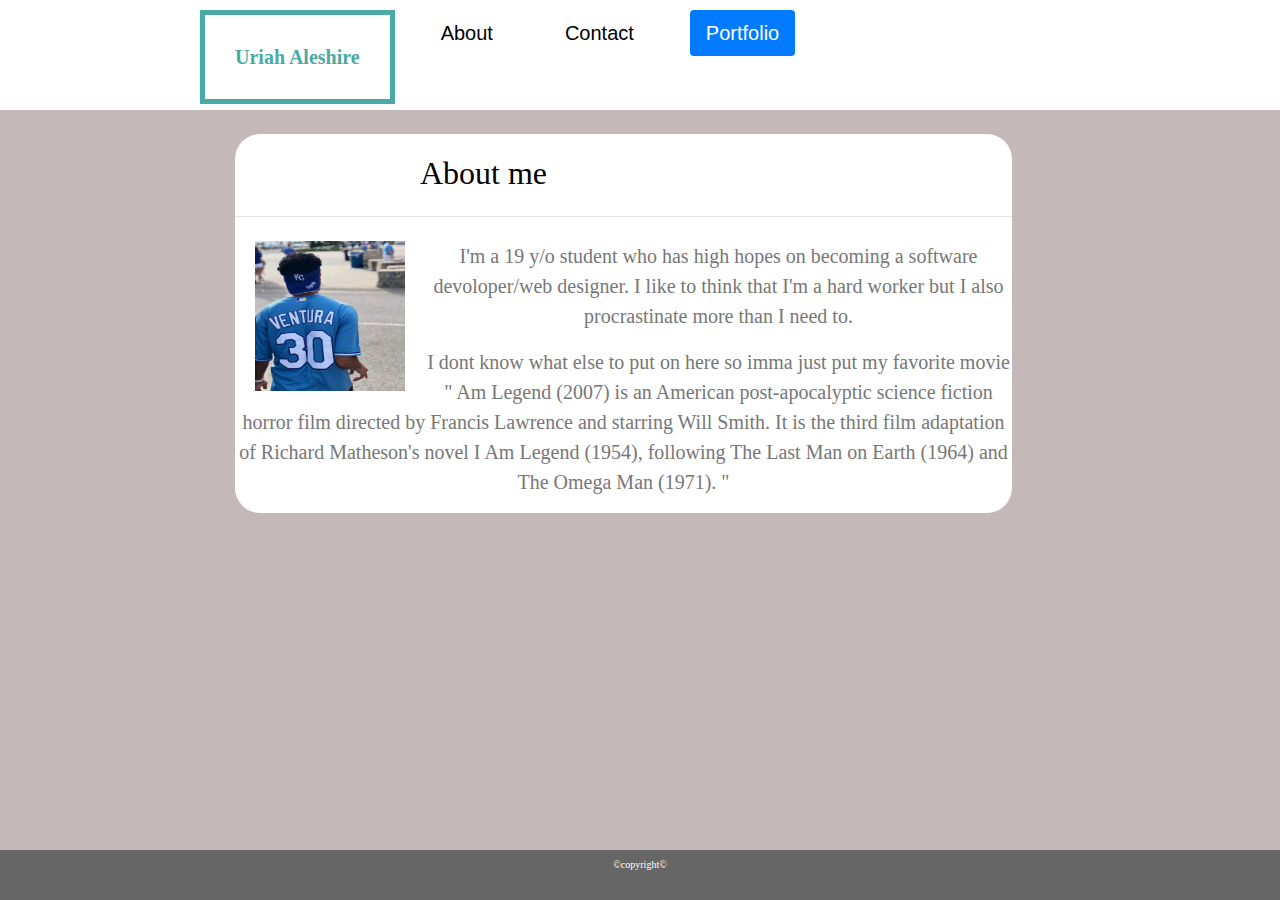
<file: index.html>
<!DOCTYPE html>
<html lang="en-us">

<title>Uriahs web page</title>
<head>
  <meta charset="UTF-8">
  <title>MY FIRST WEB PAGE</title>
  <link rel="stylesheet" href="https://stackpath.bootstrapcdn.com/bootstrap/4.3.1/css/bootstrap.min.css" integrity="sha384-ggOyR0iXCbMQv3Xipma34MD+dH/1fQ784/j6cY/iJTQUOhcWr7x9JvoRxT2MZw1T" crossorigin="anonymous">
  <link rel="stylesheet" type="text/css" href="./assets/css/style.css">
</head>
<style>
  @media only screen and (max-width: 980px) {
    body {
      background-color: green;
    }
  }
@media only screen and (max-width: 768px) {
    body {
      background-color: pink;
    }
  }
@media only screen and (max-width: 640px) {
  body {
    background-color: lightblue;
  }
}

</style>
<body>
  <header>
    <h1><b>Uriah Aleshire</b> </h1> 
    <ul class="nav nav-pills">
        <li class="nav-item">
          <a class="nav-link" href="./index.html">About</a>
        </li>
        <li class="nav-item">
          <a class="nav-link" href="./contact.html">Contact</a>
        </li>
        <li class="nav-item">
          <a class="nav-link active" href="./portfolio.html">Portfolio</a>
        </li>
        <li class="nav-item"></li>
      </ul>
              
        </header>
    
    <div class="container">
      
    
      <section id="main-bio" style=" border-radius: 25px">
        <h2>About  me</h2>
        <hr class="my-4">
        <img id="bio-image" src="./assets/img/IMG_10822.jpg" alt="Me!!">
        <p> I'm a 19 y/o student who has high hopes on becoming a software devoloper/web designer.  
            I like to think that I'm a hard worker but I also procrastinate more than I need to.
        </p> 
        <p> I dont know what else to put on here so imma just put my favorite movie " Am Legend (2007) is an American post-apocalyptic science
             fiction horror film directed by Francis Lawrence and starring Will Smith. It is the third film adaptation of Richard Matheson's 
             novel I Am Legend (1954), following The Last Man on Earth (1964) and The Omega Man (1971).	"</p>
           
      </secion>


    </div> 
    <footer>
        ©copyright© 

    </footer>


</body>
</html>
</file>
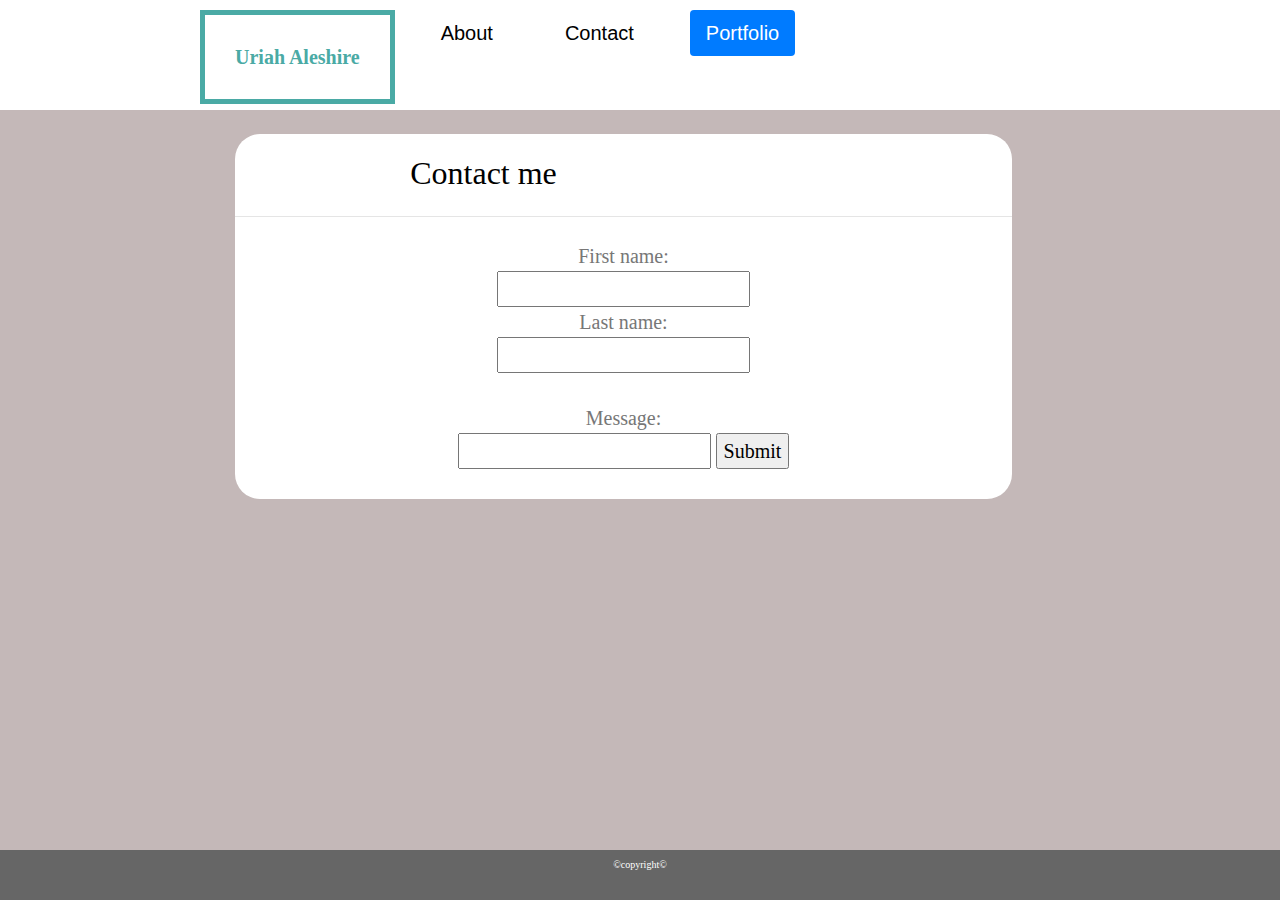
<file: contact.html>
<!DOCTYPE html>
<html lang="en-us">

<title>Uriahs web page</title>
<head>
  <meta charset="UTF-8">
  <title>MY FIRST WEB PAGE</title>
  <link rel="stylesheet" href="https://stackpath.bootstrapcdn.com/bootstrap/4.3.1/css/bootstrap.min.css" integrity="sha384-ggOyR0iXCbMQv3Xipma34MD+dH/1fQ784/j6cY/iJTQUOhcWr7x9JvoRxT2MZw1T" crossorigin="anonymous">
  <link rel="stylesheet" type="text/css" href="./assets/css/style.css">
</head>
<style>
  @media only screen and (max-width: 980px) {
    body {
      background-color: green;
    }
  }
@media only screen and (max-width: 768px) {
    body {
      background-color: pink;
    }
  }
  @media only screen and (max-width: 640px) {
    body {
      background-color: lightblue;
    }
  }
  </style>
<body>
  <header>
    <h1><b>Uriah Aleshire</b> </h1> 
    <ul class="nav nav-pills">
        <li class="nav-item">
          <a class="nav-link" href="./index.html">About</a>
        </li>
        <li class="nav-item">
          <a class="nav-link" href="./contact.html">Contact</a>
        </li>
        <li class="nav-item">
          <a class="nav-link active" href="./portfolio.html">Portfolio</a>
        </li>
        <li class="nav-item"></li>
      </ul>
              
      </header>
    
    <div class="container">
      
    
      <secion id="main-bio" style=" border-radius: 25px;">
        <h2>Contact me</h2>
        <hr class="my-4">

    <form action="/action_page.php" style=" text-align: center">
      First name:<br>
      <input type="text" name="firstname" value="">
      <br>
      Last name:<br>
      <input type="text" name="lastname" value="">
      <br><br>
      Message: <br>
      <input type="text" value="" style=" margin-bottom: 30px;"> 
      <input type="submit" value="Submit">
    </form> 

  </div> 
  <footer>
      ©copyright© 

  </footer>

</body>
</html>
</file>
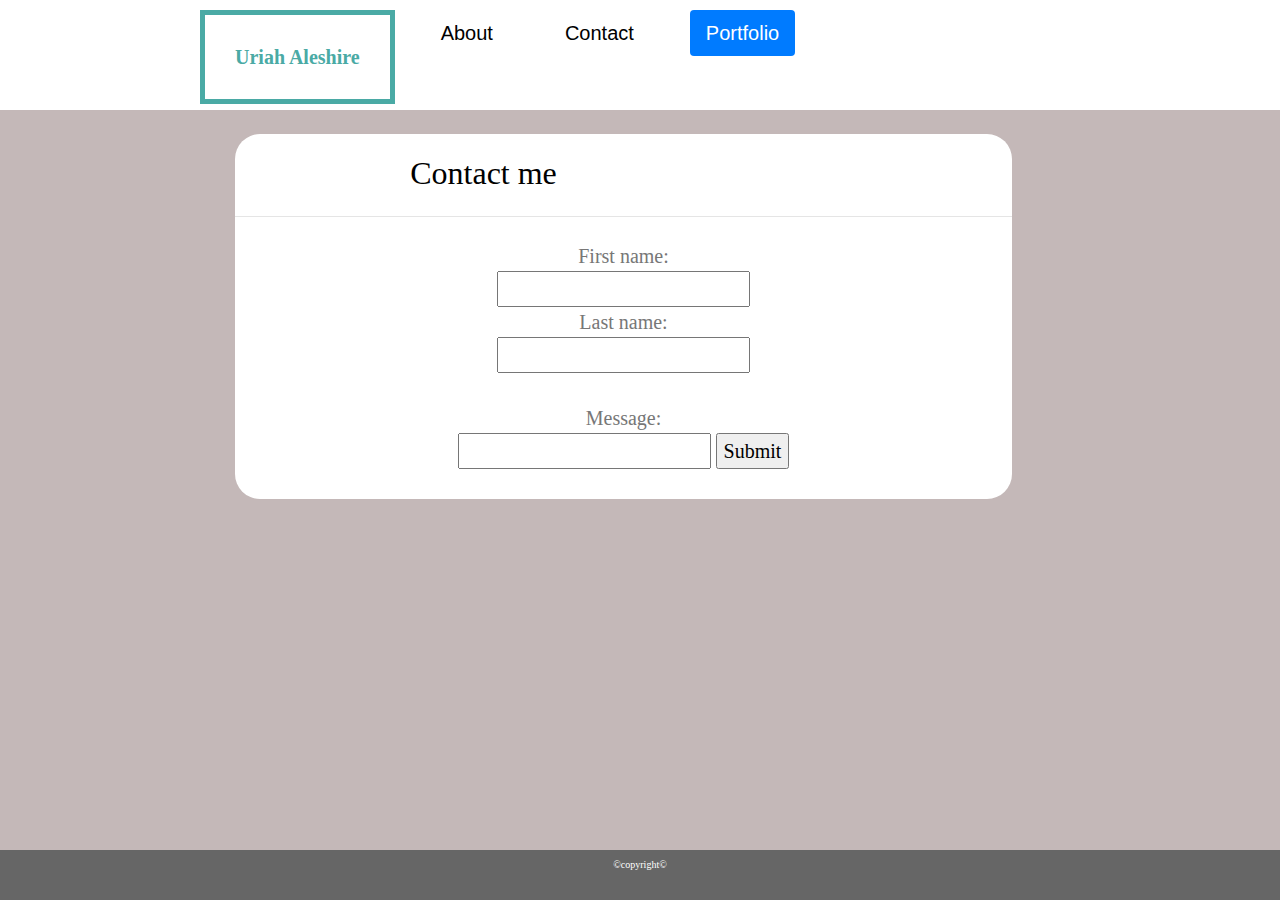
<file: contact2.html>
<!DOCTYPE html>
<html lang="en-us">

<title>Uriahs web page</title>
<head>
  <meta charset="UTF-8">
  <title>MY FIRST WEB PAGE</title>
  <link rel="stylesheet" href="https://stackpath.bootstrapcdn.com/bootstrap/4.3.1/css/bootstrap.min.css" integrity="sha384-ggOyR0iXCbMQv3Xipma34MD+dH/1fQ784/j6cY/iJTQUOhcWr7x9JvoRxT2MZw1T" crossorigin="anonymous">
  <link rel="stylesheet" type="text/css" href="./assets2/css2/style2.css">
</head>
<style>
  @media only screen and (max-width: 980px) {
    body {
      background-color: green;
    }
  }
@media only screen and (max-width: 768px) {
    body {
      background-color: pink;
    }
  }
  @media only screen and (max-width: 640px) {
    body {
      background-color: lightblue;
    }
  }
  </style>
<body>
  <header>
    <h1><b>Uriah Aleshire</b> </h1> 
    <ul class="nav nav-pills">
        <li class="nav-item">
          <a class="nav-link" href="./index2.html">About</a>
        </li>
        <li class="nav-item">
          <a class="nav-link" href="./contact2.html">Contact</a>
        </li>
        <li class="nav-item">
          <a class="nav-link active" href="./portfolio2.html">Portfolio</a>
        </li>
        <li class="nav-item"></li>
      </ul>
              
      </header>
    
    <div class="container">
      
    
      <secion id="main-bio" style=" border-radius: 25px;">
        <h2>Contact me</h2>
        <hr class="my-4">

    <form action="/action_page.php" style=" text-align: center">
      First name:<br>
      <input type="text" name="firstname" value="">
      <br>
      Last name:<br>
      <input type="text" name="lastname" value="">
      <br><br>
      Message: <br>
      <input type="text" value="" style=" margin-bottom: 30px;"> 
      <input type="submit" value="Submit">
    </form> 

  </div> 
  <footer>
      ©copyright© 

  </footer>

</body>
</html>
</file>
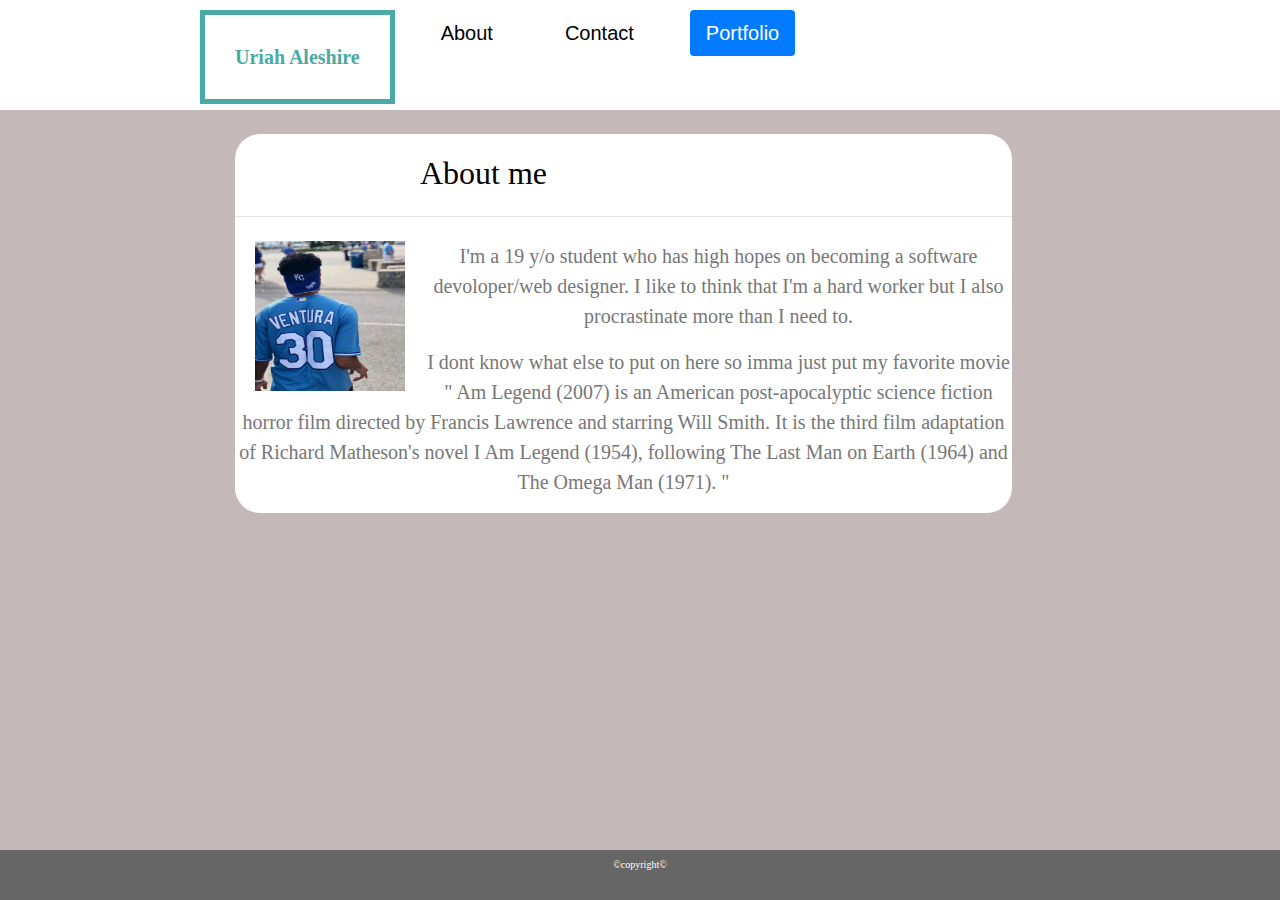
<file: index2.html>
<!DOCTYPE html>
<html lang="en-us">

<title>Uriahs web page</title>
<head>
  <meta charset="UTF-8">
  <title>MY FIRST WEB PAGE</title>
  <link rel="stylesheet" href="https://stackpath.bootstrapcdn.com/bootstrap/4.3.1/css/bootstrap.min.css" integrity="sha384-ggOyR0iXCbMQv3Xipma34MD+dH/1fQ784/j6cY/iJTQUOhcWr7x9JvoRxT2MZw1T" crossorigin="anonymous">
  <link rel="stylesheet" type="text/css" href="./assets2/css2/style2.css">
</head>
<style>
  @media only screen and (max-width: 980px) {
    body {
      background-color: green;
    }
  }
@media only screen and (max-width: 768px) {
    body {
      background-color: pink;
    }
  }
@media only screen and (max-width: 640px) {
  body {
    background-color: lightblue;
  }
}

</style>
<body>
  <header>
    <h1><b>Uriah Aleshire</b> </h1> 
    <ul class="nav nav-pills">
        <li class="nav-item">
          <a class="nav-link" href="./index2.html">About</a>
        </li>
        <li class="nav-item">
          <a class="nav-link" href="./contact2.html">Contact</a>
        </li>
        <li class="nav-item">
          <a class="nav-link active" href="./portfolio2.html">Portfolio</a>
        </li>
        <li class="nav-item"></li>
      </ul>
              
        </header>
    
    <div class="container">
      
    
      <secion id="main-bio" style=" border-radius: 25px">
        <h2>About  me</h2>
        <hr class="my-4">
        <img id="bio-image" src="./assets2/img2/IMG_10822.jpg" alt="Me!!">
        <p> I'm a 19 y/o student who has high hopes on becoming a software devoloper/web designer.  
            I like to think that I'm a hard worker but I also procrastinate more than I need to.
        </p> 
        <p> I dont know what else to put on here so imma just put my favorite movie " Am Legend (2007) is an American post-apocalyptic science
             fiction horror film directed by Francis Lawrence and starring Will Smith. It is the third film adaptation of Richard Matheson's 
             novel I Am Legend (1954), following The Last Man on Earth (1964) and The Omega Man (1971).	"</p>
           
      </secion>


    </div> 
    <footer>
        ©copyright© 

    </footer>


</body>
</html>
</file>
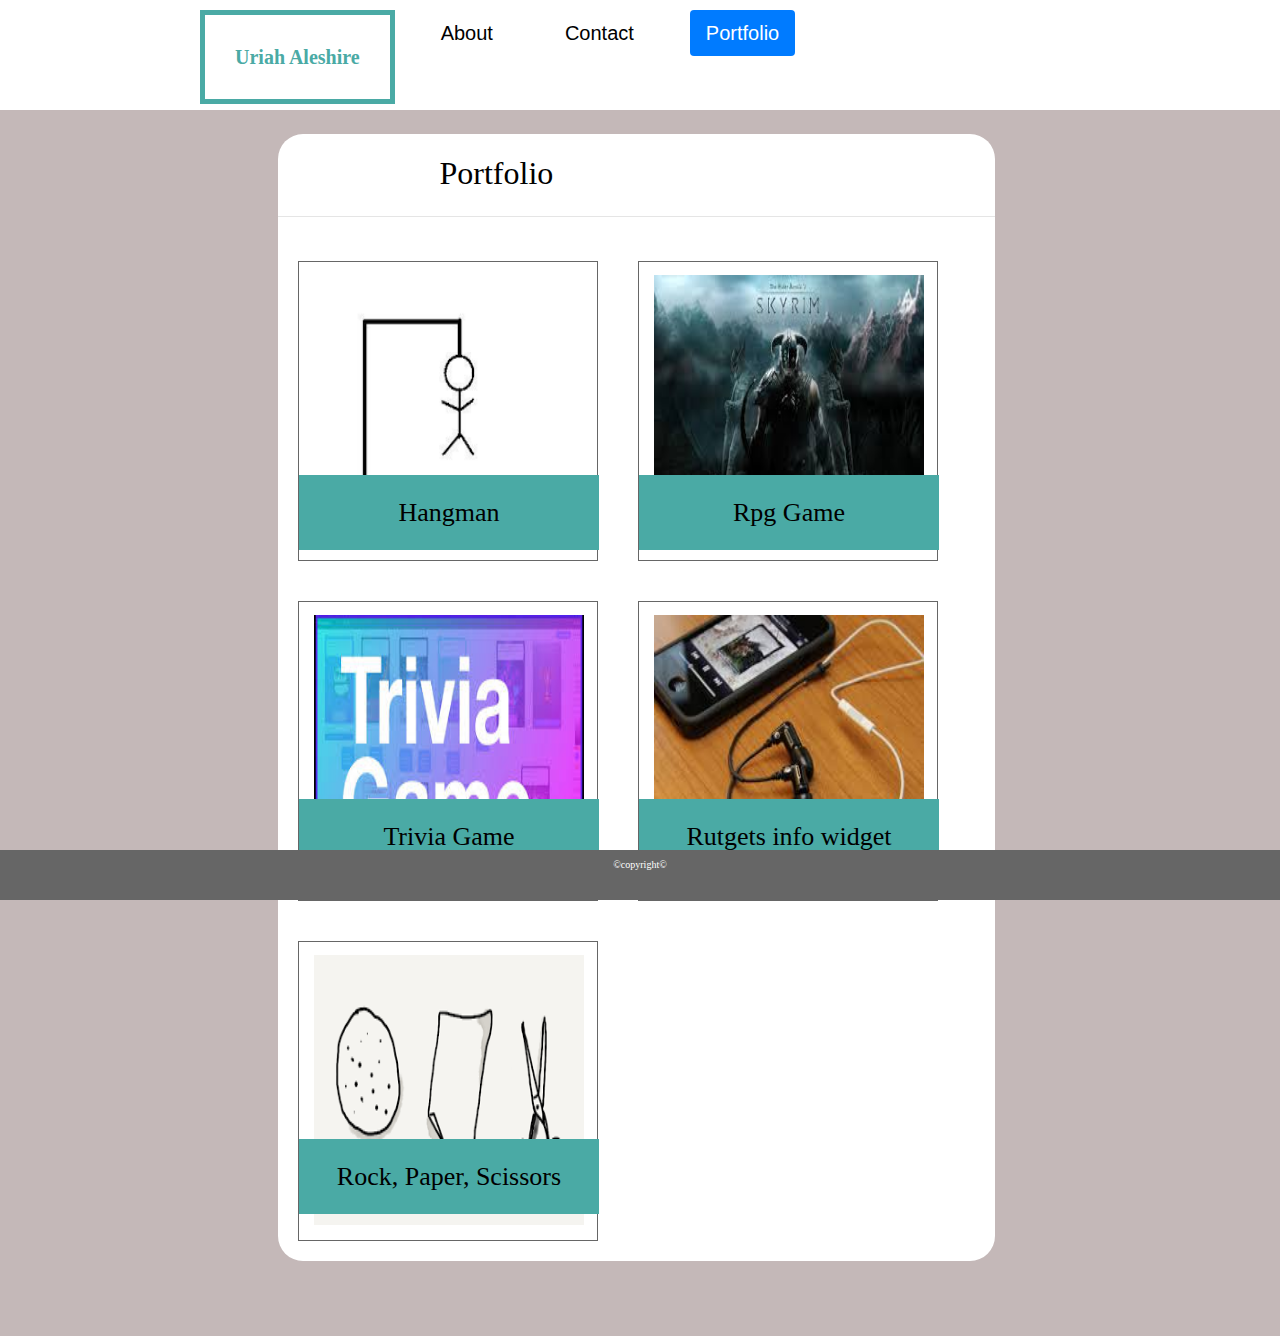
<file: portfolio.html>
<!DOCTYPE html>
<html lang="en-us">

<title>Uriahs web page</title>

<head>
  <meta charset="UTF-8">
  <title>MY FIRST WEB PAGE</title>
  <link rel="stylesheet" href="https://stackpath.bootstrapcdn.com/bootstrap/4.3.1/css/bootstrap.min.css"
    integrity="sha384-ggOyR0iXCbMQv3Xipma34MD+dH/1fQ784/j6cY/iJTQUOhcWr7x9JvoRxT2MZw1T" crossorigin="anonymous">
  <link rel="stylesheet" type="text/css" href="./assets/css/style.css">
</head>
<style> 
 @media only screen and (max-width: 980px) {
    body {
      background-color: green;
    }
  }
@media only screen and (max-width: 768px) {
    body {
      background-color: pink;
    }
  }
@media only screen and (max-width: 640px) {
    body {
      background-color: lightblue;
      column-width: 50%;
    }
  }
  </style>
<body>
  <header>
    <h1><b>Uriah Aleshire</b> </h1>
    <ul class="nav nav-pills">
      <li class="nav-item">
        <a class="nav-link" href="./index.html">About</a>
      </li>
      <li class="nav-item">
        <a class="nav-link" href="./contact.html">Contact</a>
      </li>
      <li class="nav-item">
        <a class="nav-link active" href="./portfolio.html">Portfolio</a>
      </li>
      <li class="nav-item"></li>
    </ul>


  </header>

  <div class="container2">


    <secion id="main-bio" style=" border-radius: 25px;">

      <h2>Portfolio</h2>
      <hr class="my-4">
      <div>
        <div class="icons">
            <img class="images" id="first" src="./assets/img/hangman2.png">
            <a id="hangman" class="titles" href="../word-guess-game/index.html">Hangman</a>
        </div>
        <div class="icons">
            <img class="images" id="second" src="./assets/img/skyrim2.jpg">
            <a id="hangman" class="titles" href="../unit-4-game/idex.html">Rpg Game</a>
        </div>
        <div class="icons">
            <img class="images" id="third" src="./assets/img/triviagame2.jpg">
            <p id="hangman" class="titles">Trivia Game</p>
        </div>
        <div class="icons">
            <img class="images" id="forth" src="./assets/img/widget2.jpg">
            <p id="hangman" class="titles">Rutgets info widget</p>
        </div>
        <div class="icons">
            <img class="images" id="fifth" src="./assets/img/R,P,S2.png">
            <p id="hangman" class="titles">Rock, Paper, Scissors</p>
        </div>
        <!-- <img src="./assets2/img2/skyrim2.jpg">
        <p id="second" class="words"> RPG game</p> -->
      </div>
      <!-- <div>
        <img src="./assets2/img2/triviagame2.jpg">
        <p id="third">Trivia game</p>
        <img src="./assets2/img2/widget2.jpg">
        <p id="forth">Info widget</p>
        <div>
          <img src="./assets2/img2/R,P,S2.png">
          <p id="fifth">Rock Paper Scissers</p>
        </div> -->
    </secion>


  </div>
  <footer>
    ©copyright©

  </footer>

</body>

</html>
</file>
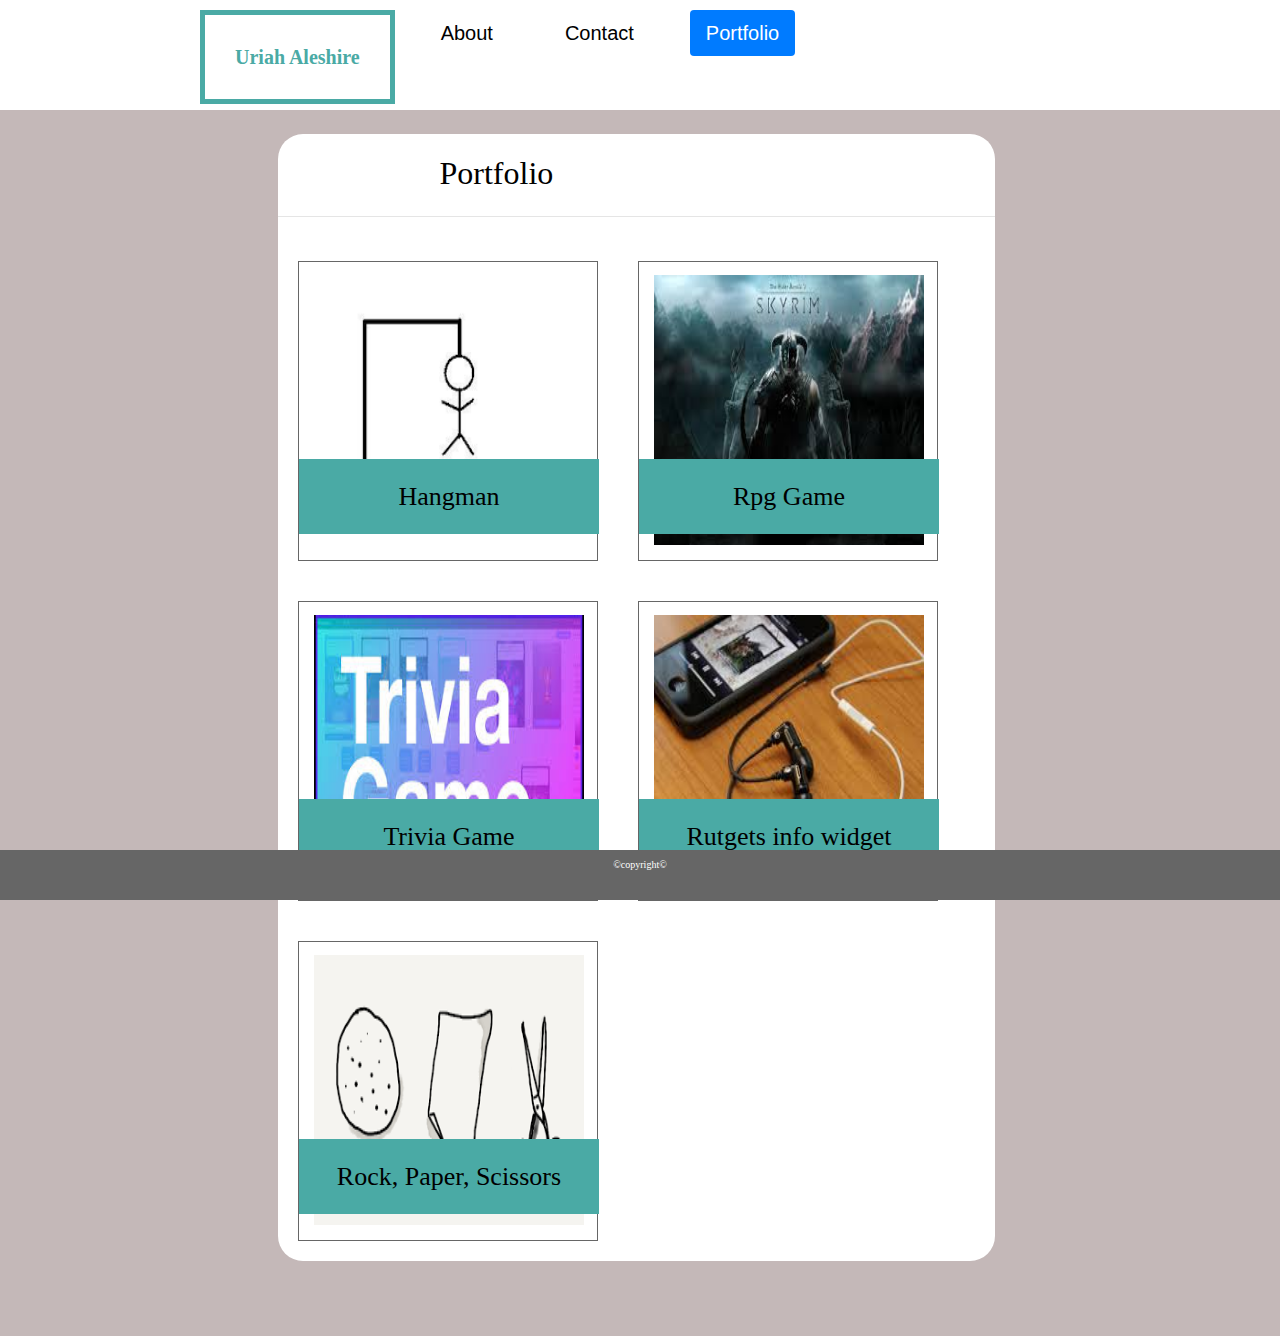
<file: portfolio2.html>
<!DOCTYPE html>
<html lang="en-us">

<title>Uriahs web page</title>

<head>
  <meta charset="UTF-8">
  <title>MY FIRST WEB PAGE</title>
  <link rel="stylesheet" href="https://stackpath.bootstrapcdn.com/bootstrap/4.3.1/css/bootstrap.min.css"
    integrity="sha384-ggOyR0iXCbMQv3Xipma34MD+dH/1fQ784/j6cY/iJTQUOhcWr7x9JvoRxT2MZw1T" crossorigin="anonymous">
  <link rel="stylesheet" type="text/css" href="./assets2/css2/style2.css">
</head>
<style> 
 @media only screen and (max-width: 980px) {
    body {
      background-color: green;
    }
  }
@media only screen and (max-width: 768px) {
    body {
      background-color: pink;
    }
  }
@media only screen and (max-width: 640px) {
    body {
      background-color: lightblue;
      column-width: 50%;
    }
  }
  </style>
<body>
  <header>
    <h1><b>Uriah Aleshire</b> </h1>
    <ul class="nav nav-pills">
      <li class="nav-item">
        <a class="nav-link" href="./index2.html">About</a>
      </li>
      <li class="nav-item">
        <a class="nav-link" href="./contact2.html">Contact</a>
      </li>
      <li class="nav-item">
        <a class="nav-link active" href="./portfolio2.html">Portfolio</a>
      </li>
      <li class="nav-item"></li>
    </ul>


  </header>

  <div class="container2">


    <secion id="main-bio" style=" border-radius: 25px;">

      <h2>Portfolio</h2>
      <hr class="my-4">
      <div>
        <div class="icons">
            <img class="images" id="first" src="./assets2/img2/hangman2.png">
            <p id="hangman" class="titles">Hangman</p>
        </div>
        <div class="icons">
            <img class="images" id="second" src="./assets2/img2/skyrim2.jpg">
            <p id="hangman" class="titles">Rpg Game</p>
        </div>
        <div class="icons">
            <img class="images" id="third" src="./assets2/img2/triviagame2.jpg">
            <p id="hangman" class="titles">Trivia Game</p>
        </div>
        <div class="icons">
            <img class="images" id="forth" src="./assets2/img2/widget2.jpg">
            <p id="hangman" class="titles">Rutgets info widget</p>
        </div>
        <div class="icons">
            <img class="images" id="fifth" src="./assets2/img2/R,P,S2.png">
            <p id="hangman" class="titles">Rock, Paper, Scissors</p>
        </div>
        <!-- <img src="./assets2/img2/skyrim2.jpg">
        <p id="second" class="words"> RPG game</p> -->
      </div>
      <!-- <div>
        <img src="./assets2/img2/triviagame2.jpg">
        <p id="third">Trivia game</p>
        <img src="./assets2/img2/widget2.jpg">
        <p id="forth">Info widget</p>
        <div>
          <img src="./assets2/img2/R,P,S2.png">
          <p id="fifth">Rock Paper Scissers</p>
        </div> -->
    </secion>


  </div>
  <footer>
    ©copyright©

  </footer>

</body>

</html>
</file>
<file: assets/css/style.css>
/* this is the index/thr about part */
body{
    margin: 0;
    padding: 0;
    font-size: 20px;
    line-height: 150%;
    color: #777777;
    background: black;
    font-family: Georgia, 'Times New Roman', Times, serif;
    background-color: rgb(196, 184, 184);
    text-align: center;
    
}

/* p{
    color: black;
    margin-left: 20px;
    margin-right: 20px
} */
header{
    background: white;
    height: 110px;
    padding-top: 10px;
}
.icons {
    width: 300px;
    height: 300px;
    position: relative;
    margin: 20px auto;
    border: #666666 solid 1px;
    float: left;
    margin: 20px
}
.titles {
    width: 300px;
    position: absolute;
    height: 75px;
    bottom: 10px;
    left: 0;
    background-color: #4aaaa5;
    text-align: center;
    color: black;
    font-size: 26px;
    line-height: 75px;
    /* margin-right: 20px; */
}
.images {
    width: 270px;
    margin: auto;
    height: 270px;
    bottom: 15px;
    left: 15px;
    position: absolute;
}
h1{
    float: left;
    color: #4aaaa5;
    background-color: white;
    padding: 30px;
    border: solid 5px #4aaaa5;
    margin: 0px 30px 30px 30px;
    margin-left: 200px;
    margin-bottom: 20px;
    font-size: 20px;
    text-align: left;
    }
h2{

    color: black;
    margin-left: 20px;
    margin-top: 20px;
    margin-right: 300px;


}

.container2 {
width: 1024px;
margin: 0 auto;

}
#bio-image, #main-bio, #contact-info{
    float: left;
}
#main-bio {
    width: 1024px;
    max-width: 70%;
    background: white;
    margin: 75px 150px;
    margin-top: 10px;
    
}
#bio-image {
    width: 150px;
    height: 150px;
    margin-right: 20px;
    margin-left : 20px;
}

a{
    font-size: 20px;
    color: black;
    text-align: right;
    float: right;
    margin-right: 40px;

    

}
li{
    font-family: 'Segoe UI', Tahoma, Geneva, Verdana, sans-serif;
    
}
.btn-outline-primary{
    float: right;
    font-weight: 900;
    margin-right: 10
}

.mb-4, .my-4 {
    margin-bottom: 1.5rem!important;

}

.mt-4, .my-4 {
    margin-top: 1.5rem!important;
}
#linkskill{
    color: darkblue
}


.contactme{
    float: under;
}
#exampleFormControlTextarea1{
    size: 50%;
}

/* img {
    margin: 15px

} */
footer{
    position: fixed;
   left: 0;
   bottom: 0;
   width: 100%;
   background-color:#666666;
   color: white;
   text-align: center;
   height: 50px;
   font-size: 10px;
}

/* #first {
    width: 100%;
    float: left;
    padding: 20px;
    margin-right: 20px;
    border: 1px solid black;
    
}

#second{
    width: 100%;
  float: left;
  padding: 20px;
  margin-left: 20px;
  border: 1px solid black;
}
#third{
    width: 100%;
    float: left;
    padding: 20px;
    margin-right: 20px;
    border: 1px solid black;
}
#forth{
    width: 100%;
    float: left;
    padding: 20px;
    margin-left: 20px;
    border: 1px solid black;
}
#fifth{
    width: 100%;
    float: left;
    padding: 20px;
    margin-top: 20px;
    border: 1px solid black;
} */
@media screen and (max-width: 550px) {
    body {
        width: 100%;
    }
    .container2 {
        width: 100vw;
    }
    #main-bio {
        width: 90vw;
    }
    .icons {
        width: 90vw;
        max-width: 320px;
        height: 90vw;
        max-height: 320px;
    ;
    }
    
   
}
</file>
<file: assets2/css2/style2.css>
/* this is the index/thr about part */
body{
    margin: 0;
    padding: 0;
    font-size: 20px;
    line-height: 150%;
    color: #777777;
    background: black;
    font-family: Georgia, 'Times New Roman', Times, serif;
    background-color: rgb(196, 184, 184);
    text-align: center;
    
}

/* p{
    color: black;
    margin-left: 20px;
    margin-right: 20px
} */
header{
    background: white;
    height: 110px;
    padding-top: 10px;
}
.icons {
    width: 300px;
    height: 300px;
    position: relative;
    margin: 20px auto;
    border: #666666 solid 1px;
    float: left;
    margin: 20px
}
.titles {
    width: 300px;
    position: absolute;
    height: 75px;
    bottom: 10px;
    left: 0;
    background-color: #4aaaa5;
    text-align: center;
    color: black;
    font-size: 26px;
    line-height: 75px;
    /* margin-right: 20px; */
}
.images {
    width: 270px;
    margin: auto;
    height: 270px;
    bottom: 15px;
    left: 15px;
    position: absolute;
}
h1{
    float: left;
    color: #4aaaa5;
    background-color: white;
    padding: 30px;
    border: solid 5px #4aaaa5;
    margin: 0px 30px 30px 30px;
    margin-left: 200px;
    margin-bottom: 20px;
    font-size: 20px;
    text-align: left;
    }
h2{

    color: black;
    margin-left: 20px;
    margin-top: 20px;
    margin-right: 300px;


}

.container2 {
width: 1024px;
margin: 0 auto;

}
#bio-image, #main-bio, #contact-info{
    float: left;
}
#main-bio {
    width: 1024px;
    max-width: 70%;
    background: white;
    margin: 75px 150px;
    margin-top: 10px;
    
}
#bio-image {
    width: 150px;
    height: 150px;
    margin-right: 20px;
    margin-left : 20px;
}

a{
    font-size: 20px;
    color: black;
    text-align: right;
    float: right;
    margin-right: 40px;

    

}
li{
    font-family: 'Segoe UI', Tahoma, Geneva, Verdana, sans-serif;
    
}
.btn-outline-primary{
    float: right;
    font-weight: 900;
    margin-right: 10
}

.mb-4, .my-4 {
    margin-bottom: 1.5rem!important;

}

.mt-4, .my-4 {
    margin-top: 1.5rem!important;
}
#linkskill{
    color: darkblue
}


.contactme{
    float: under;
}
#exampleFormControlTextarea1{
    size: 50%;
}

/* img {
    margin: 15px

} */
footer{
    position: fixed;
   left: 0;
   bottom: 0;
   width: 100%;
   background-color:#666666;
   color: white;
   text-align: center;
   height: 50px;
   font-size: 10px;
}

/* #first {
    width: 100%;
    float: left;
    padding: 20px;
    margin-right: 20px;
    border: 1px solid black;
    
}

#second{
    width: 100%;
  float: left;
  padding: 20px;
  margin-left: 20px;
  border: 1px solid black;
}
#third{
    width: 100%;
    float: left;
    padding: 20px;
    margin-right: 20px;
    border: 1px solid black;
}
#forth{
    width: 100%;
    float: left;
    padding: 20px;
    margin-left: 20px;
    border: 1px solid black;
}
#fifth{
    width: 100%;
    float: left;
    padding: 20px;
    margin-top: 20px;
    border: 1px solid black;
} */
@media screen and (max-width: 550px) {
    body {
        width: 100%;
    }
    .container2 {
        width: 100vw;
    }
    #main-bio {
        width: 90vw;
    }
    .icons {
        width: 90vw;
        max-width: 320px;
        height: 90vw;
        max-height: 320px;
    ;
    }
    
   
}
</file>
